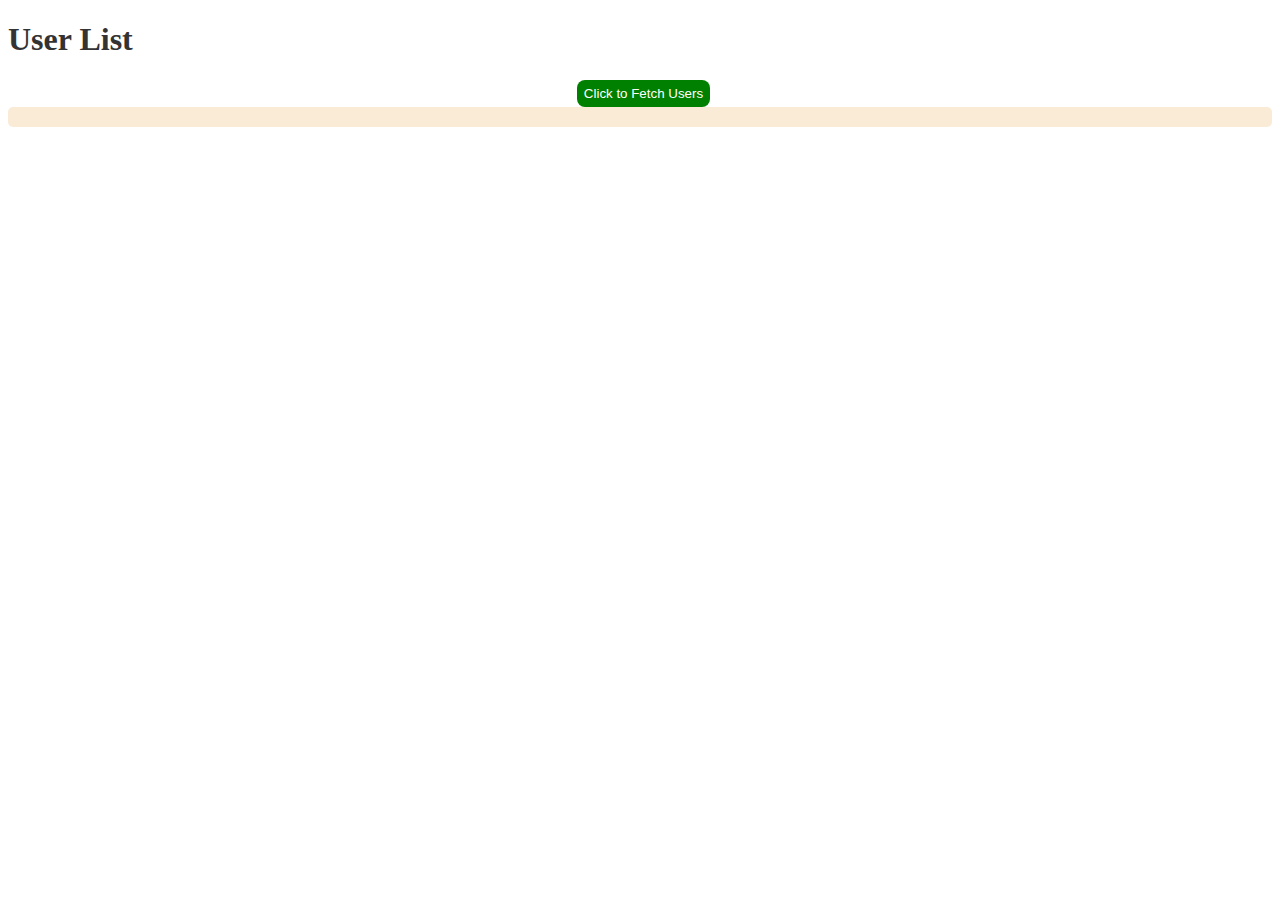
<file: apiWork/index.html>
<!DOCTYPE html>
<html lang="en">
  <head>
    <meta charset="UTF-8" />
    <meta name="viewport" content="width=device-width, initial-scale=1.0" />
    <title>Document</title>
    <link rel="stylesheet" href="style.css"/>
  </head>
  <body>
    <main>
      <h1>User List</h1>
      <button onclick="getUsers()">Click to Fetch Users</button>
      <div id="user-list"></div>
    </main>
    <section id="errMsg">
        <p>Error Occurred!!</p>
    </section>
    <script src="index.js"></script>
  </body>
</html>
</file>
<file: apiWork/style.css>
h1 {
    color: #333;
   }
.user {
    border-bottom: 2px solid #ccc;
    padding: 10px 0;
 }
#user-list{
    background-color: antiquewhite;
    padding: 10px;
    border-radius: 5px;
}
#errMsg{
    display: none;
    z-index: 20;
    position: fixed;
    top: 45%;
    left: 45%;
    background-color: moccasin;
    & p{
        color: red;
    } 
}
button{
    background-color: green;
    border: none;
    border-radius: 8px;
    width: 10em;
    height: 2em;
    color: white;
    position: relative;
    left: 45%;
}
</file>
